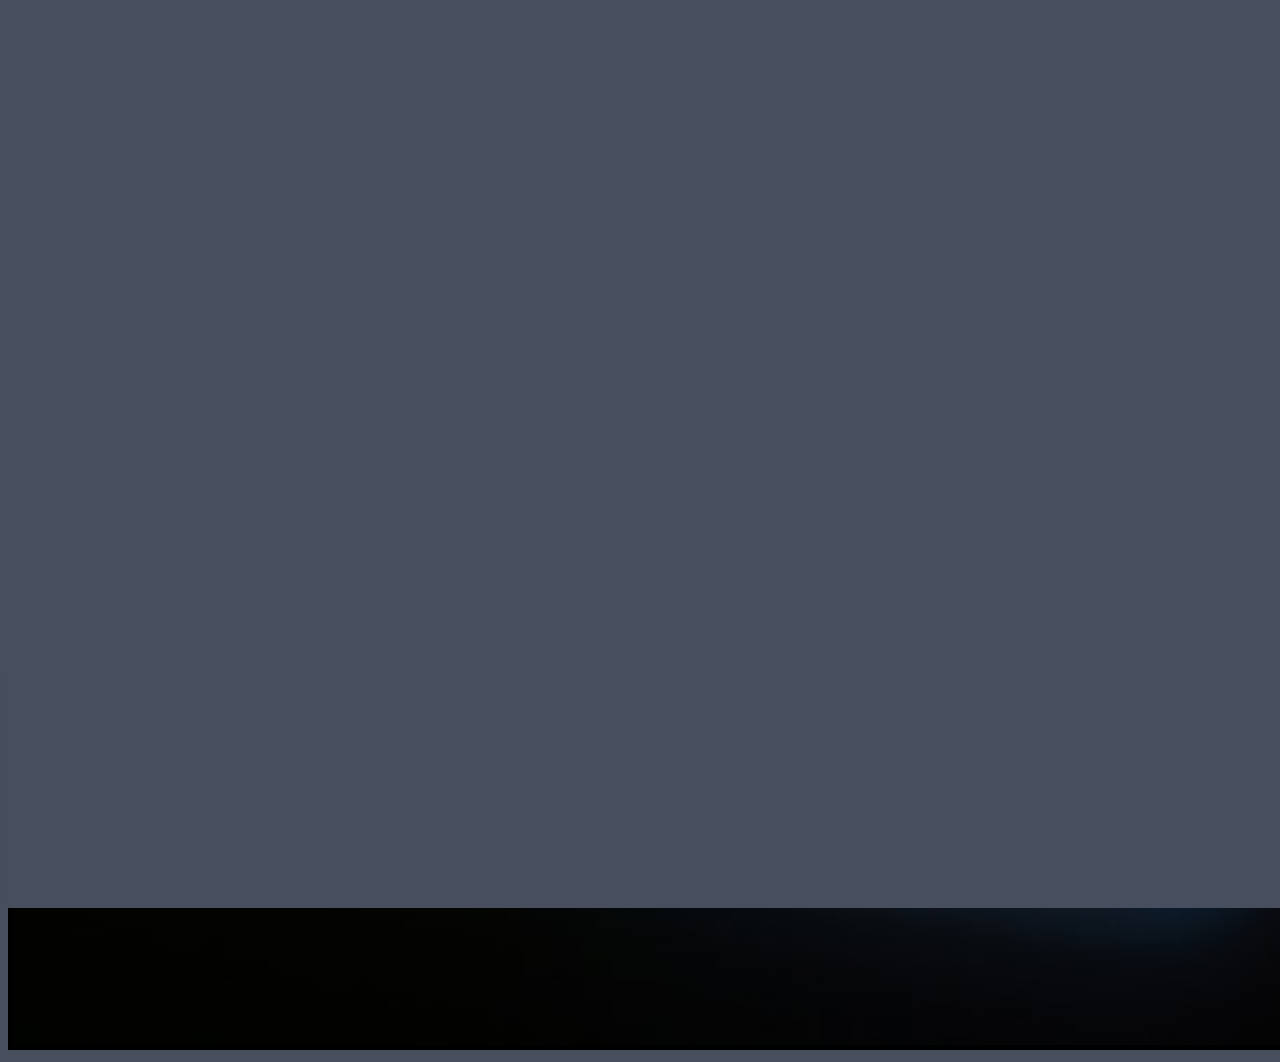
<file: index.html>
<!DOCTYPE html>
<html lang="en">
<head>
    <meta charset="UTF-8">
    <meta http-equiv="X-UA-Compatible" content="IE=edge">
    <meta name="viewport" content="width=device-width, initial-scale=1.0">
    <title>Etusivu</title>
    <link rel="stylesheet" href="style.css">
    <link rel="stylesheet" href="common.css">
    <link href="http://fonts.googleapis.com/css?family=Cookie" rel="stylesheet" type="text/css">
    <link rel="stylesheet" href="http://cdnjs.cloudflare.com/ajax/libs/font-awesome/4.4.0/css/font-awesome.min.css">
</head>
<body>
    <div class="loader_bg">
        <div class="loader"></div>
    </div>






    <ul>
        <li style="float:right"><a class="active">SAMUEL NUMMELA</a></li>
        <li style="float:left"><a href="index.html">Etusivu</a></li>
        <li style="float:left"><a href="taidot.html">Taidot</a></li>
        <li style="float:left"><a href="koulutus.html">Koulutus</a></li>
        <li style="float:left"></li>
      </ul>

    <center>
      <h1>Portfolio</h1>
    </center>

    <img src="img/tausta.jpg" alt="Smiley face" width="1880" height="900" style="border:5px solid black">


<script src="https://cdnjs.cloudflare.com/ajax/libs/jquery/3.4.1/jquery.min.js"></script>
    <script>
        setTimeout(function(){
            $('.loader_bg').fadeToggle();
        }, 1500);
    </script>

    <div class="main"></div>
    <footer class="footer-distributed">
    
    <div class="footer-left">
    
    <h3>Samuel<span>Nummela</span></h3>
    
    <p class="footer-links">
    <a href="index.html">Etusivu</a>
    ·
    <a href="taidot.html">Taidot</a>
    ·
    <a href="koulutus.html">Koulutus</a>
    </p>
    
    <p class="footer-company-name">Samuel Nummela &copy; 2022</p>
    </div>
    
    <div class="footer-center">
    
    <div>
    <i class="fa fa-map-marker"></i>
    <p>Finland</p>
    </div>
    

    <div>
    <i class="fa fa-envelope"></i>
    <p><a href="mailto:samuelnummela06@gmail.com">samuelnummela06@gmail.com</a></p>
    </div>
    
    </div>
    
    <div class="footer-right">
    
    <p class="footer-company-about">
    <span>CV & Github</span>
    
    </p>
    
    <div class="footer-icons">
        <a href="https://www.canva.com/design/DAE5LVtIBIE/Uzpp4bE90PzoKBPNrmEWNw/view?utm_content=DAE5LVtIBIE&utm_campaign=designshare&utm_medium=link2&utm_source=sharebutton" target="_blank"><i class="fa fa-user" title="CV"></i></a>
        <a href="https://github.com/SamuelNummela" target="_blank"><i class="fa fa-github" title="Github"></i></a>

    </div>
    </div>
    </footer>

</body>
</html>
</file>
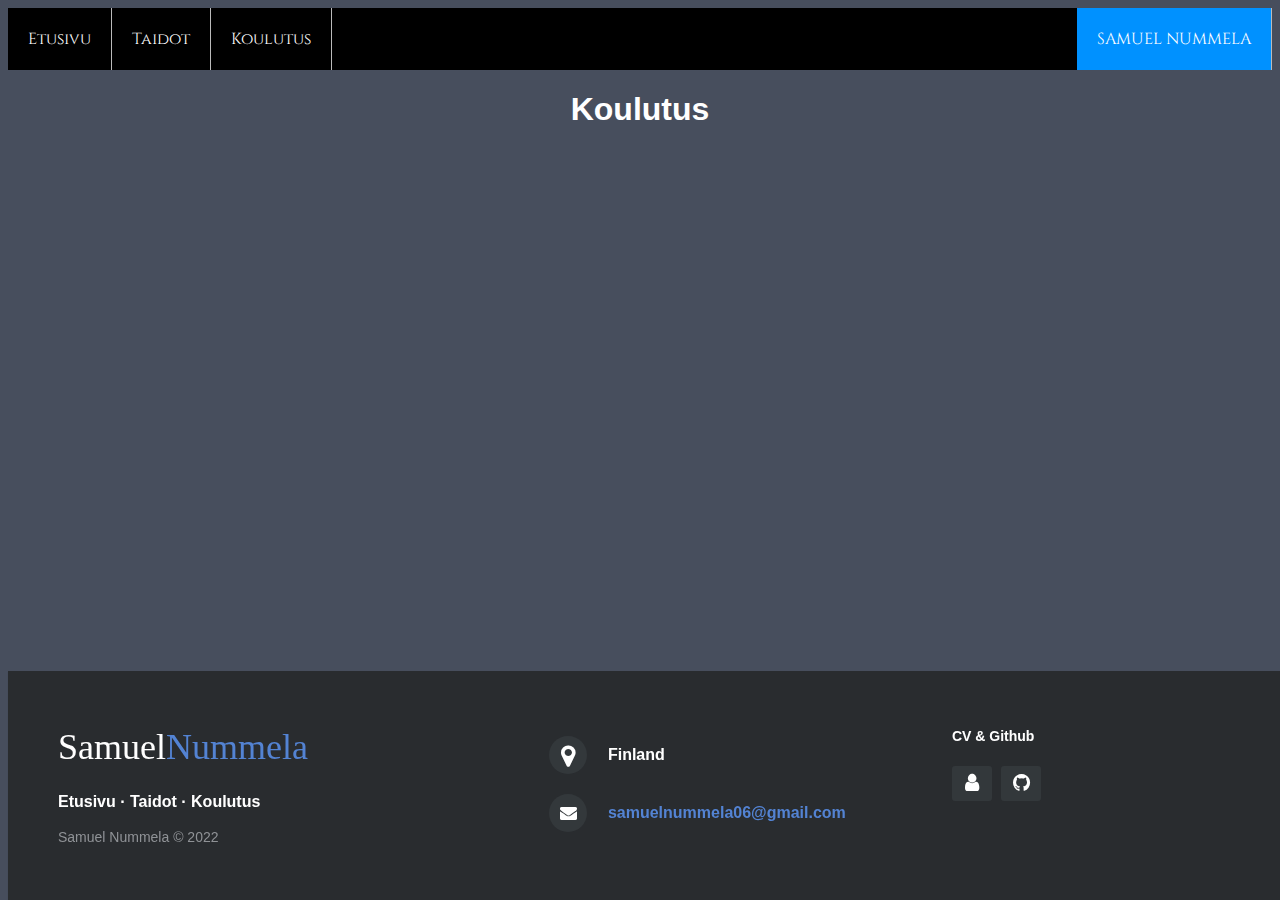
<file: koulutus.html>
<!DOCTYPE html>
<html lang="en">
<head>
    <meta charset="UTF-8">
    <meta http-equiv="X-UA-Compatible" content="IE=edge">
    <meta name="viewport" content="width=device-width, initial-scale=1.0">
    <title>Koulutus</title>
    <link rel="stylesheet" href="common.css">
    <link rel="stylesheet" href="koulutus.css">
     <link rel="stylesheet" href="http://cdnjs.cloudflare.com/ajax/libs/font-awesome/4.4.0/css/font-awesome.min.css">
    <link rel="stylesheet" href="http://cdnjs.cloudflare.com/ajax/libs/font-awesome/4.4.0/css/font-awesome.min.css">
</head>
<body>
  


    <ul>
        <li style="float:right"><a class="active">SAMUEL NUMMELA</a></li>
        <li style="float:left"><a href="index.html">Etusivu</a></li>
        <li style="float:left"><a href="taidot.html">Taidot</a></li>
        <li style="float:left"><a href="koulutus.html">Koulutus</a></li>
        <li style="float:left"></li>
      </ul>

    <center>
        <h1><b>Koulutus</b></h1>
    </center>


</body>
</html>
<footer class="footer-distributed">
    
  <div class="footer-left">
  
  <h3>Samuel<span>Nummela</span></h3>
  
  <p class="footer-links">
  <a href="index.html">Etusivu</a>
  ·
  <a href="taidot.html">Taidot</a>
  ·
  <a href="koulutus.html">Koulutus</a>
  </p>
  
  <p class="footer-company-name">Samuel Nummela &copy; 2022</p>
  </div>
  
  <div class="footer-center">
  
  <div>
  <i class="fa fa-map-marker"></i>
  <p>Finland</p>
  </div>
  

  <div>
  <i class="fa fa-envelope"></i>
  <p><a href="mailto:samuelnummela06@gmail.com">samuelnummela06@gmail.com</a></p>
  </div>
  
  </div>
  
  <div class="footer-right">
  
  <p class="footer-company-about">
  <span>CV & Github</span>
  
  </p>
  
  <div class="footer-icons">
      <a href="https://www.canva.com/design/DAE5LVtIBIE/Uzpp4bE90PzoKBPNrmEWNw/view?utm_content=DAE5LVtIBIE&utm_campaign=designshare&utm_medium=link2&utm_source=sharebutton" target="_blank"><i class="fa fa-user" title="CV"></i></a>
      <a href="https://github.com/SamuelNummela" target="_blank"><i class="fa fa-github" title="Github"></i></a>

  </div>
  </div>
  </footer>
</file>
<file: style.css>
.loader_bg{
    position: fixed;
    z-index: 999999;
    background: #474e5d;
    width: 100%;
    height: 100%;
}
.loader {
    border: 0 solid transparent;
    border-radius: 50%;
    width: 150px;
    height: 150px;
    position: absolute;
    top: calc(50vh - 75px);
    left: calc(50vw - 75px);
}
.loader:before, .loader:after{
    content: '';
    border: 1em solid #0091ff;
    border-radius: 50%;
    width: inherit;
    height: inherit;
    position: absolute;
    top: 0;
    left:  0;
    animation: loader 2s linear infinite;
    opacity: 0;
}
.loader:before{
    animation-delay:  .5s;
}
@keyframes loader{
    0%{
            transform: scale(0);
            opacity: 0;   
    }
    50%{
        opacity: 1;
    }
    100%{
        transform: scale(1);
        opacity: 0;
    }
}



* {box-sizing: border-box}

.container {
  width: 100%;
  background-color: #ddd;
}

.skills {
  text-align: right;
  padding-top: 10px;
  padding-bottom: 10px;
  color: white;
}

.html {width: 90%; background-color: #04AA6D;}
.css {width: 80%; background-color: #2196F3;}
.js {width: 65%; background-color: #f44336;}
.php {width: 60%; background-color: #808080;}
</file>
<file: common.css>
@import url('https://fonts.googleapis.com/css2?family=Cinzel&display=swap');
ul {
    list-style-type: none;
    margin: 0;
    padding: 0;
    overflow: hidden;
    background-color: rgb(0, 0, 0);
  }
  
  li {
    float: left;
    border-right: 1px solid #bbb;
  }
  
  li:last-child {
    border-right: none;
  }
  
  li a {
    display: block;
    color: white;
    text-align: center;
    padding: 20px 20px;
    text-decoration: none;
    font-family: 'Cinzel', serif;

  }
  
  li a:hover:not(.active) {
    background-color: #111;
  }
  
  .active {
    background-color: #0091ff;
  }


  footer{
    position: fixed;
    bottom: 0;
   }
   .footer-distributed{
    background-color: #292c2f;
    box-shadow: 0 1px 1px 0 rgba(0, 0, 0, 0.12);
    box-sizing: border-box;
    width: 100%;
    min-width: 100%;
    text-align: left;
    font: bold 16px sans-serif;
    
    padding: 55px 50px;
    margin-top: 80px;
   }
    
   .footer-distributed .footer-left,
   .footer-distributed .footer-center,
   .footer-distributed .footer-right{
    display: inline-block;
    vertical-align: top;
   }
    
   .footer-distributed .footer-left{
    width: 40%;
   }
    
   .footer-distributed h3{
    color:  #ffffff;
    font: normal 36px 'Cookie', cursive;
    margin: 0;
   }
    
   .footer-distributed h3 span{
    color:  #5383d3;
   }
    
    
   .footer-distributed .footer-links{
    color:  #ffffff;
    margin: 20px 0 12px;
    padding: 0;
   }
    
   .footer-distributed .footer-links a{
    display:inline-block;
    line-height: 1.8;
    text-decoration: none;
    color:  inherit;
   }
    
   .footer-distributed .footer-company-name{
    color:  #8f9296;
    font-size: 14px;
    font-weight: normal;
    margin: 0;
   }
    
    
   .footer-distributed .footer-center{
    width: 35%;
   }
    
   .footer-distributed .footer-center i{
    background-color:  #33383b;
    color: #ffffff;
    font-size: 25px;
    width: 38px;
    height: 38px;
    border-radius: 50%;
    text-align: center;
    line-height: 42px;
    margin: 10px 15px;
    vertical-align: middle;
   }
    
   .footer-distributed .footer-center i.fa-envelope{
    font-size: 17px;
    line-height: 38px;
   }
    
   .footer-distributed .footer-center p{
    display: inline-block;
    color: #ffffff;
    vertical-align: middle;
    margin: 1px;;
   }
    
   .footer-distributed .footer-center p span{
    display:block;
    font-weight: normal;
    font-size:14px;
    line-height: 3;
   }
    
   .footer-distributed .footer-center p a{
    color:  #5383d3;
    text-decoration: none;;
   }
    
   .footer-distributed .footer-right{
    width: 20%;
   }
    
   .footer-distributed .footer-company-about{
    line-height: 20px;
    color:  #92999f;
    font-size: 13px;
    font-weight: normal;
    margin: 0;
   }
    
   .footer-distributed .footer-company-about span{
    display: block;
    color:  #ffffff;
    font-size: 14px;
    font-weight: bold;
    margin-bottom: 20px;
   }
    
   .footer-distributed .footer-icons{
    margin-top: 10px;
   }
    
   .footer-distributed .footer-icons a{
    display: inline-block;
    width: 40px;
    height: 35px;
    cursor: pointer;
    background-color:  #33383b;
    border-radius: 3px;
    
    font-size: 20px;
    color: #ffffff;
    text-align: center;
    line-height: 35px;
    
    margin-right: 5px;
    margin-bottom: 10px;
    
   }
    
    
   @media (max-width: 880px) {
    
    .footer-distributed{
    font: bold 14px sans-serif;
    
    }
    
    .footer-distributed .footer-left,
    .footer-distributed .footer-center,
    .footer-distributed .footer-right{
    display: block;
    width: 100%;
    margin-bottom: 40px;
    text-align: center;
    }
    
    .footer-distributed .footer-center i{
    margin-left: 0;
    }
    .main {
    line-height: normal;
    font-size: auto;
    }
    
   }
   body {
    background-color: #474e5d;
    overflow: hidden;
   }
   h1{
    color: white;
    font-family: Helvetica, sans-serif;
   }
</file>
<file: koulutus.css>
* {
    box-sizing: border-box;
  }
  
  body {
    background-color: #474e5d;
    font-family: Helvetica, sans-serif;
  }
  
  /* The actual timeline (the vertical ruler) */
  .timeline {
    position: relative;
    max-width: 1200px;
    margin: 0 auto;
  }
  
  /* The actual timeline (the vertical ruler) */
  .timeline::after {
    content: '';
    position: absolute;
    width: 6px;
    background-color: white;
    top: 0;
    bottom: 0;
    left: 50%;
    margin-left: -3px;
  }
  
  /* Container around content */
  .container {
    padding: 10px 40px;
    position: relative;
    background-color: inherit;
    width: 50%;
  }
  
  /* The circles on the timeline */
  .container::after {
    content: '';
    position: absolute;
    width: 25px;
    height: 25px;
    right: -17px;
    background-color: white;
    border: 4px solid #0bbbe2;
    top: 15px;
    border-radius: 50%;
    z-index: 1;
  }
  
  /* Place the container to the left */
  .left {
    left: 0;
  }
  
  /* Place the container to the right */
  .right {
    left: 50%;
  }
  
  /* Add arrows to the left container (pointing right) */
  .left::before {
    content: " ";
    height: 0;
    position: absolute;
    top: 22px;
    width: 0;
    z-index: 1;
    right: 30px;
    border: medium solid white;
    border-width: 10px 0 10px 10px;
    border-color: transparent transparent transparent white;
  }
  
  /* Add arrows to the right container (pointing left) */
  .right::before {
    content: " ";
    height: 0;
    position: absolute;
    top: 22px;
    width: 0;
    z-index: 1;
    left: 30px;
    border: medium solid white;
    border-width: 10px 10px 10px 0;
    border-color: transparent white transparent transparent;
  }
  
  /* Fix the circle for containers on the right side */
  .right::after {
    left: -16px;
  }
  
  /* The actual content */
  .content {
    padding: 15px 20px;
    background-color: white;
    position: relative;
    border-radius: 2px;
  }
  
  /* Media queries - Responsive timeline on screens less than 600px wide */
  @media screen and (max-width: 600px) {
    /* Place the timelime to the left */
    .timeline::after {
    left: 31px;
    }
    
    /* Full-width containers */
    .container {
    width: 100%;
    padding-left: 70px;
    padding-right: 25px;
    }
    
    /* Make sure that all arrows are pointing leftwards */
    .container::before {
    left: 60px;
    border: medium solid white;
    border-width: 10px 10px 10px 0;
    border-color: transparent white transparent transparent;
    }
  
    /* Make sure all circles are at the same spot */
    .left::after, .right::after {
    left: 15px;
    }
    
    /* Make all right containers behave like the left ones */
    .right {
    left: 0%;
    }
  }

  /* h1 color change black to white */
  h1{
    color: white;
  }

  
body {
  animation: fadeInAnimation ease 2s;
  animation-iteration-count: 1;
  animation-fill-mode: forwards;
}

@keyframes fadeInAnimation {
  0% {
      opacity: 0;
  }
  100% {
      opacity: 1;
  }
}
</file>
